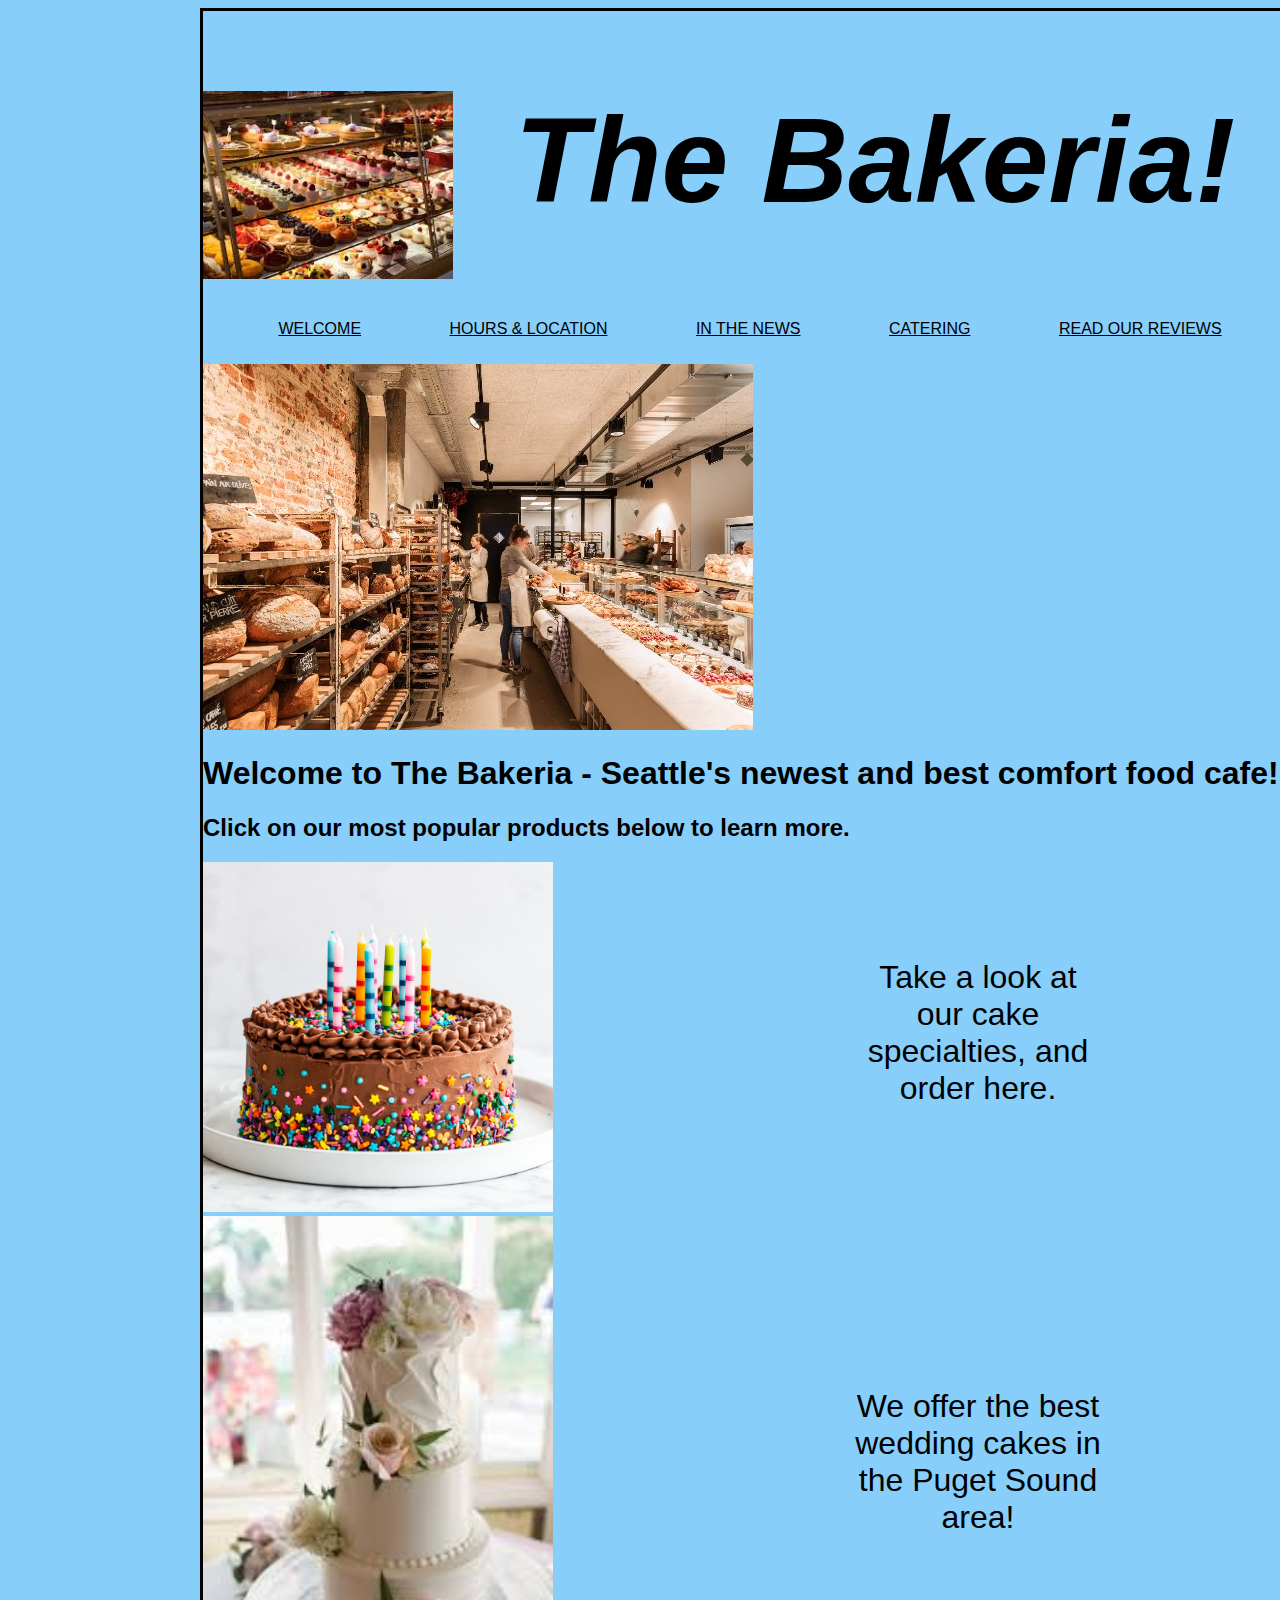
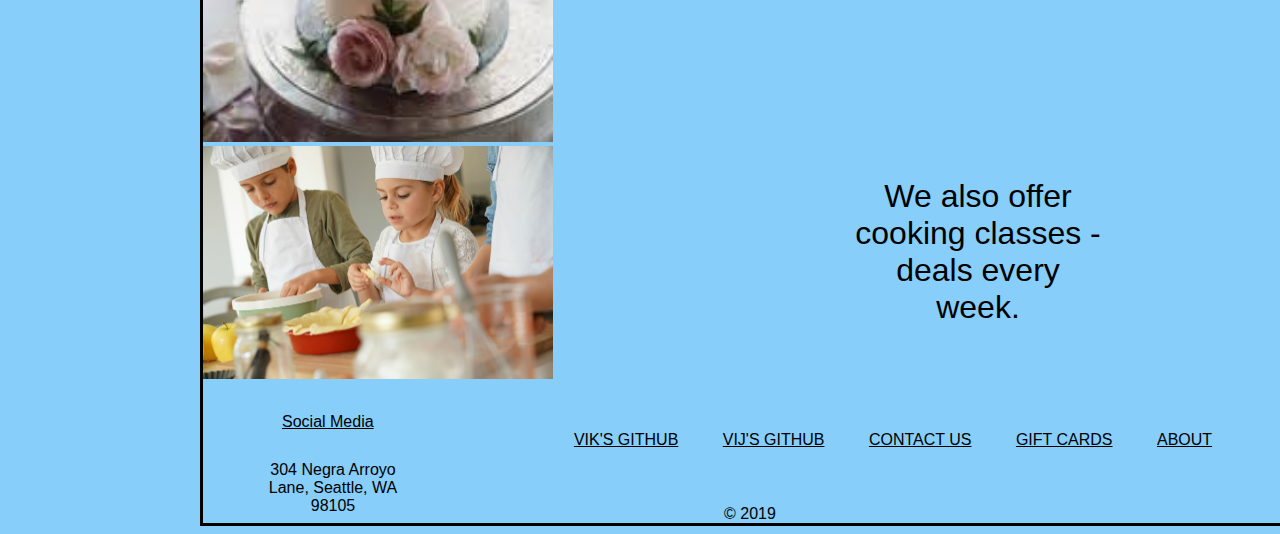
<file: index.html>
<!DOCTYPE html>
<html id="pagewidth">
  <head>
    <title>The Bakeria!</title>
    <link rel="stylesheet" type="text/css" href="css/bakery.css" />
    <script src="js/bakery.js"></script>
  </head>
  <body>

    <header>
      <!-- header image -->
      <img src="1.jpg" id="imgone" alt="Our bakery">

      <!-- title + js dependent headings -->
      <hgroup>
        <h1 id="maintitle">The Bakeria!</h1>
        <h2><script>document.write(getWelcome())</script></h2>
        <h3><script>document.write(getTime() + firstName())</script></h3>
      </hgroup>

      <p><script>document.write(getReservation())</script></p>

      <!-- 1st nav bar, unordered list -->
      <nav>
        <ul id="navone">
          <li class="listone"><a href="">Welcome</a></li>
          <li class="listone"><a href="">Hours & location</a></li>
          <li class="listone"><a href="">In the news</a></li>
          <li class="listone"><a href="">Catering</a></li>
          <li class="listone"><a href="">Read our reviews</a></li>
      </nav>
    </header>

    <main>
      <!-- background image -->
      <img id="backgroundimg" src="5.jpg" alt="Background image">

      <!-- intro message -->
      <h1>Welcome to The Bakeria - Seattle's newest and best comfort food cafe!</h1>
      <h2 id="description">Click on our most popular products below to learn more.</h2>

      <!-- clickable images with descriptions on what to do -->
      <article class="leftalign">
        <a href=""><img class="images" src="2.jpg" alt="Birthday cakes"></a>
        <p id="fig1" class="figcaption" href="">Take a look at our cake specialties, and order here.</p>
      </figure>
      <article class="rightalign">
        <a href=""><img class="images" src="3.jpg" alt="Wedding cakes"></a>
        <p id="fig2" class="figcaption" href="">We offer the best wedding cakes in the Puget Sound area!</p>
      </figure>
      <article class="leftalign">
        <a href=""><img class="images" src="4.jpg" alt="Cooking classes"></a>
        <p id="fig3" class="figcaption" href="">We also offer cooking classes - deals every week.</p>
      </figure>
    </main>

    <footer>
      <!-- social media link -->
      <article id="social">
        <a href="">Social Media</a>
      </article>
      <!-- address of bakery -->
      <article id="address">
        304 Negra Arroyo Lane, Seattle, WA 98105
      </article>
      <article>
        <!-- footer nav bar -->
        <nav id="navtwo">
          <ul>
            <li class="listtwo" ><a href="https://github.com/svakam">Vik's GitHub</a></li>
            <li class="listtwo" ><a href="https://github.com/vijayetar">Vij's GitHub</a></li>
            <li class="listtwo"><a href="">Contact us</a></li>
            <li class="listtwo"><a href="">Gift cards</a></li>
            <li class="listtwo"><a href="">About</a></li>
          </ul>
        </nav>
      </article>
      <!-- copyright -->
      <article id="copyright">
        &copy; 2019
      </article>
    </footer>

  </body>
</html>
</file>
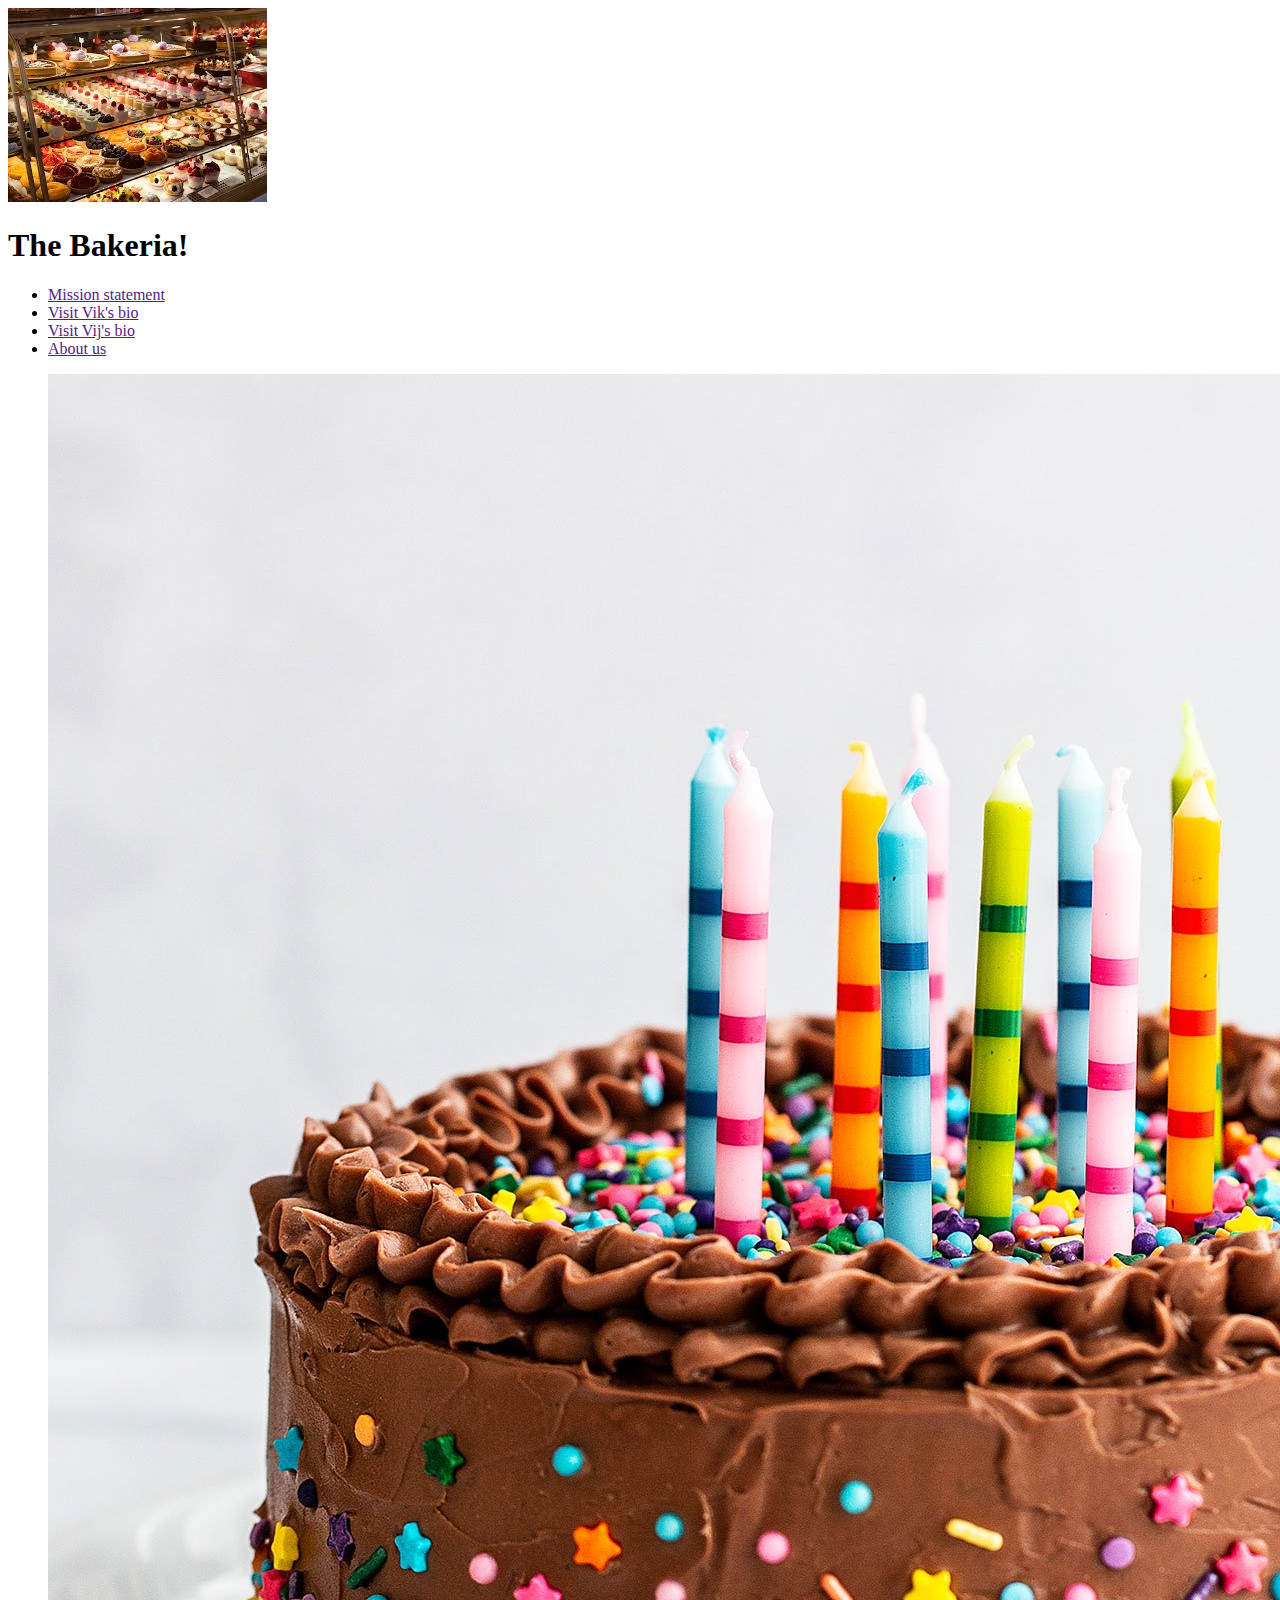
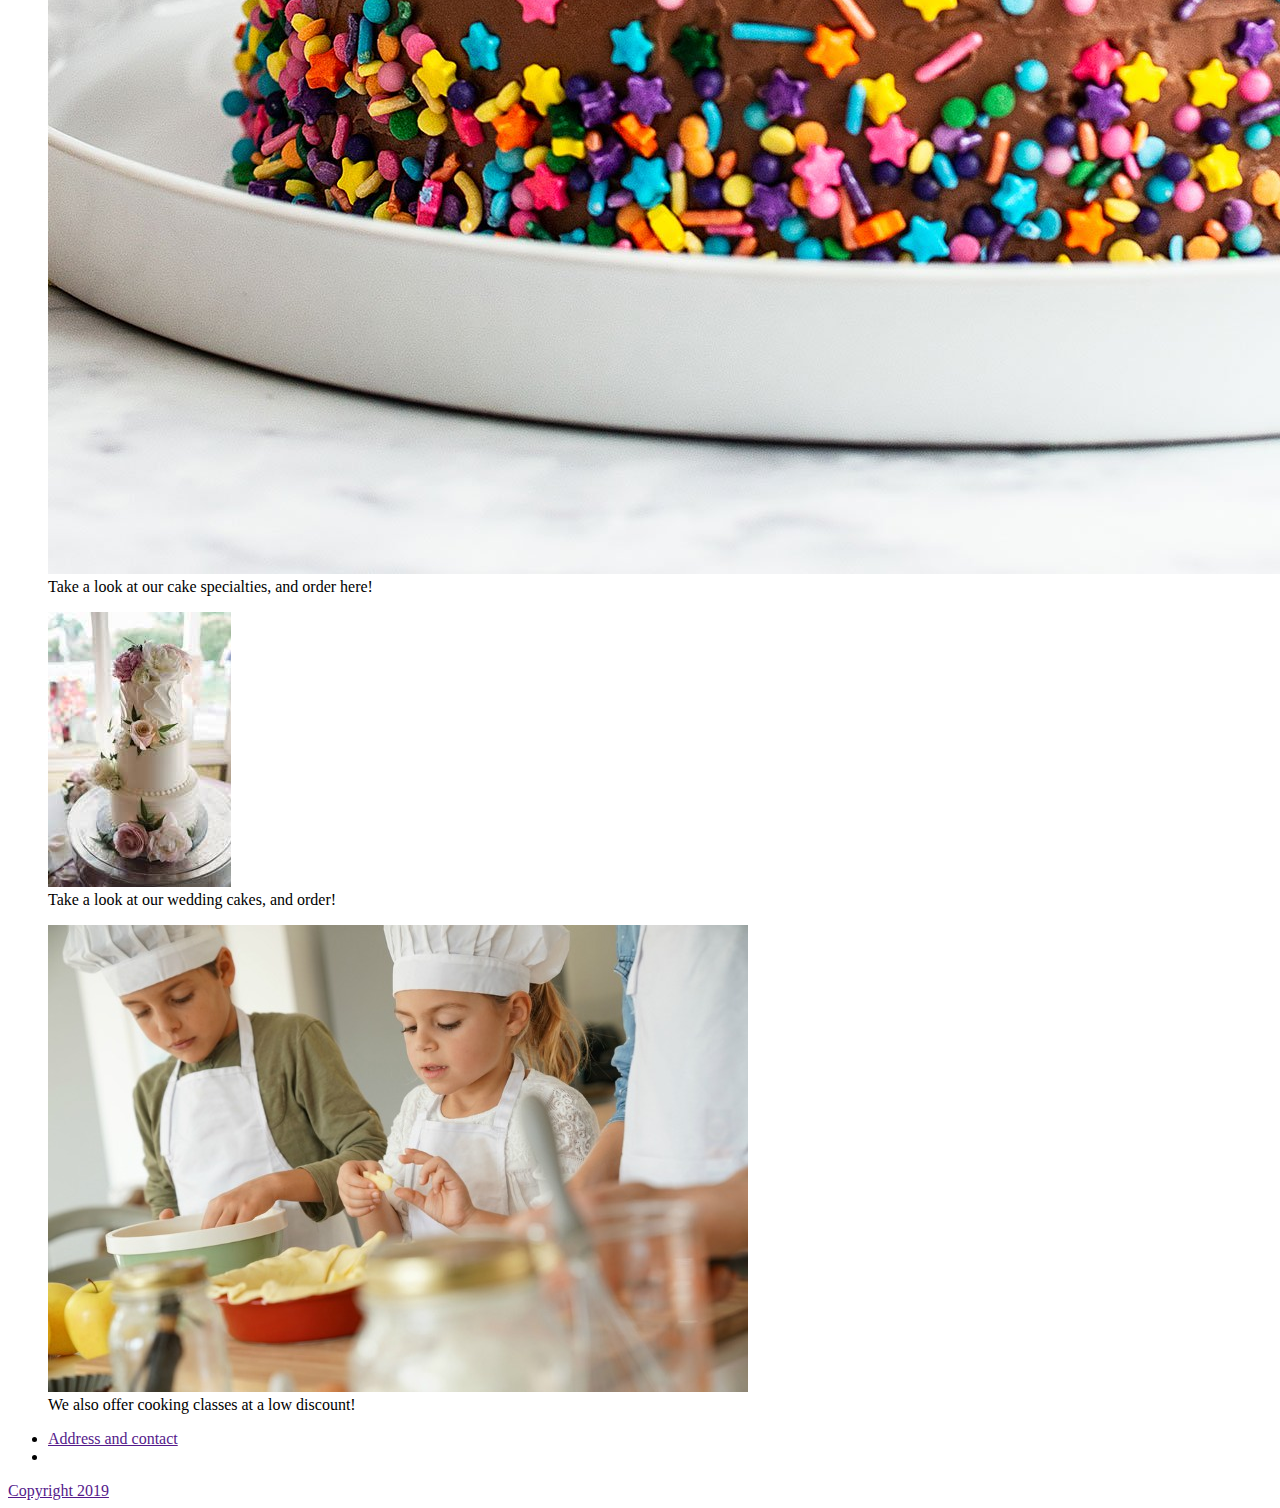
<file: bakery.html>
<!DOCTYPE html>
<html>
  <head>
    <title>The Bakeria!</title>
  </head>
  <body>
    <header>
      <img src="1.jpg" alt="Our bakery">
      <h1> The Bakeria! </h1>
      <nav>
        <ul>
          <li><a href="">Mission statement</a></li>
          <li><a href="">Visit Vik's bio</a></li>
          <li><a href="">Visit Vij's bio</a></li>
          <li><a href="">About us</a></li>
      </nav>
    </header>
    <main>
      <figure>
        <img src="2.jpg" alt="Birthday cakes">
        <figcaption href="">Take a look at our cake specialties, and order here!</figcaption>
      </figure>
      <figure>
        <img src="3.jpg" alt="Birthday cakes">
        <figcaption href="">Take a look at our wedding cakes, and order!</figcaption>
      </figure>
      <figure>
        <img src="4.jpg" alt="Birthday cakes">
        <figcaption href="">We also offer cooking classes at a low discount!</figcaption>
      </figure>
    </main>
    <footer>
      <article>
        <ul>
          <li><a href="">Address and contact</a></li>
          <li><a href=""><Read our reviews</a></li>
        </ul>
      </article>
      <article>
        <a href="">Copyright 2019</a>
      </article>
    </footer>
  </body>
</html>
</file>
<file: css/bakery.css>
* {
    background-color: lightskyblue;
    color: black;
}

#pagewidth {
    width: 1500px;
}

/* header image */
#imgone {
    float: left;
    width: 250px;
}

/* title */
#maintitle {
    font-size: 120px;
    text-align: center;
    font-style: italic;
}

#person {
    width: 50px;
}

/* 1st nav bar, unordered list */
#navone {
    list-style-type: none;
    padding: 10px;
    text-align: center;
}

.listone {
    display: inline;
    margin: 42px;
    text-transform: uppercase;
    background-color: lightcoral;
}

/* images */
.images {
    width: 350px;
    position: relative;
    right: 250px;
}

body {
    font-family: Arial, Helvetica, sans-serif;
    margin-left: 200px;
    margin-right: 200px;
    border: solid;
}

.figcaption {
    float: left;
    font-style: bold;
    text-align: center;
}

#fig1 {
    position: relative;
    left: 650px;
    bottom: -65px;
    width: 250px;
    font-size: 24pt;
}

#fig2 {
    position: relative;
    left: 650px;
    bottom: -140px;
    width: 250px;
    font-size: 24pt;
}

#fig3 {
    position: relative;
    left: 650px;
    bottom: 0px;
    width: 250px;
    font-size: 24pt;
}

#address {
    width: 160px;
    position: relative;
    top: 60px;
    left: 50px;
    text-align: center;
}

#navtwo {
    list-style-type: none;
    padding: 0px;
    text-align: center;
    position: relative;
    left: 270px;
    bottom: 40px;
    width: 800px;
}

.listtwo {
    display: inline;
    margin: 20px;
    text-transform: uppercase;
}

#social {
    position: relative;
    top: 30px;
    left: 79px;
    width: 100px;
}

#copyright {
    text-align: center;
}
</file>
